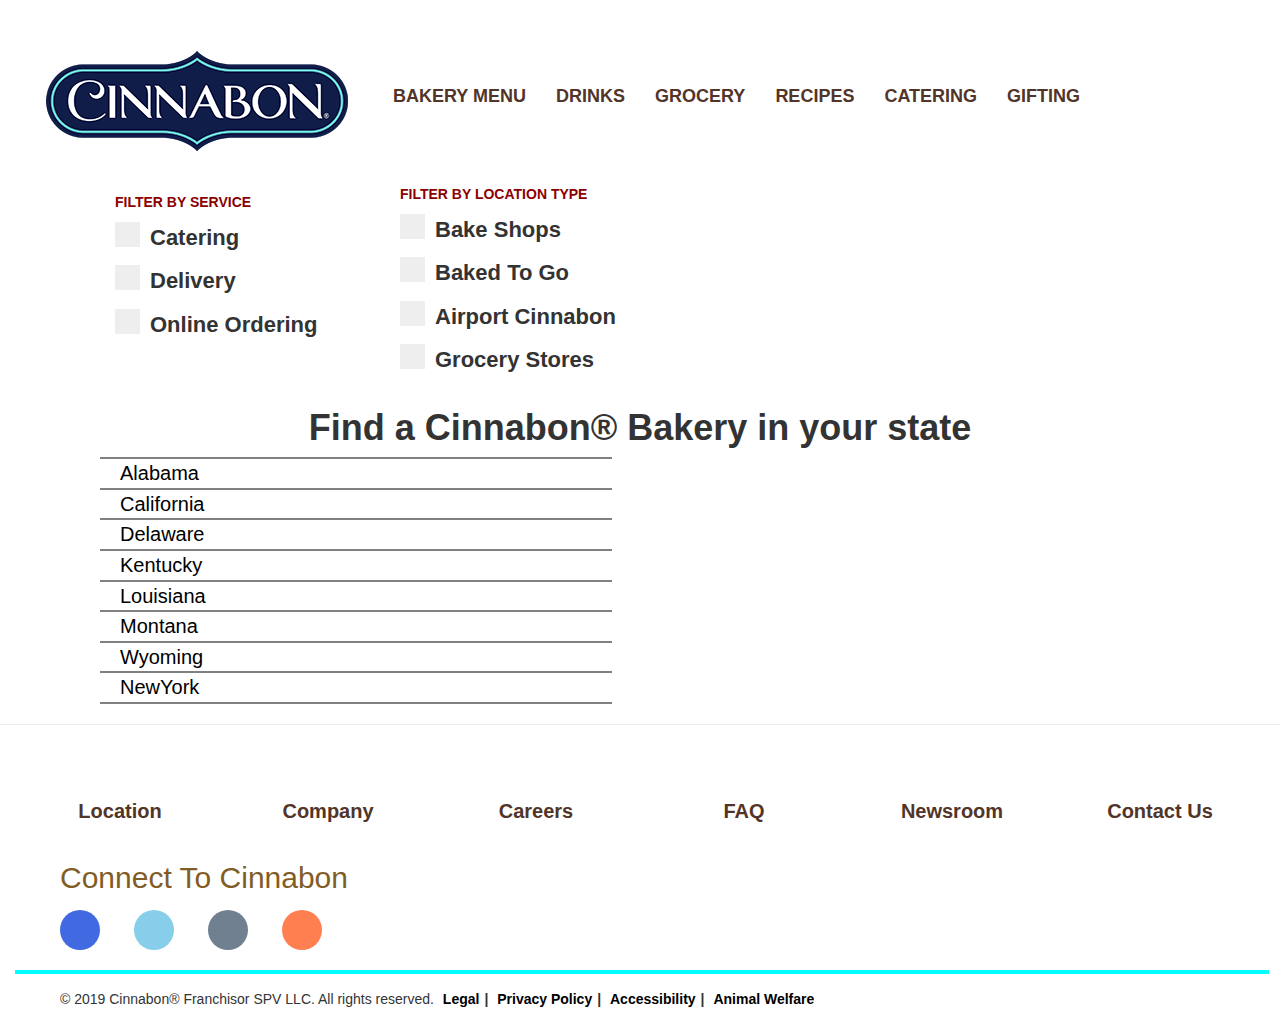
<file: secondnavbar/location.html>
<!DOCTYPE html>
<html lang="en">
<head>
  <title>Cinnabon</title>
  <meta charset="utf-8">
  <meta name="viewport" content="width=device-width, initial-scale=1">
  <link rel="stylesheet" href="https://maxcdn.bootstrapcdn.com/bootstrap/3.4.0/css/bootstrap.min.css">
  <script src="https://ajax.googleapis.com/ajax/libs/jquery/3.3.1/jquery.min.js"></script>
  <script src="https://maxcdn.bootstrapcdn.com/bootstrap/3.4.0/js/bootstrap.min.js"></script>
  <link rel="stylesheet" href="../css/style.css">
  <link rel="stylesheet" href="https://use.fontawesome.com/releases/v5.7.2/css/all.css" integrity="sha384-fnmOCqbTlWIlj8LyTjo7mOUStjsKC4pOpQbqyi7RrhN7udi9RwhKkMHpvLbHG9Sr" crossorigin="anonymous">
  <script src="https://ajax.googleapis.com/ajax/libs/jquery/3.3.1/jquery.min.js"></script>



<meta name="viewport" content="width=device-width, initial-scale=1">


<script>
$(document).ready(function(){
  $("#myBtn").click(function(){
   var modal = document.getElementById('myModal');

var btn = document.getElementById("myBtn");

var span = document.getElementsByClassName("close")[0];

btn.onclick = function() {
  modal.style.display = "block";
}

span.onclick = function() {
  modal.style.display = "none";
}

window.onclick = function(event) {
  if (event.target == modal) {
    modal.style.display = "none";
  }
}
  });
});
    
    
    
    </script>
</head>
<body>
<nav class="navbar navbar">
  <div class="container-fluid">
    <div class="navbar-header">
      <a class="navbar-brand" href="#"> <div class="col-md-3"><a href="../index.html"><img src="../img/logo%20blue%20secondary%20lrg.png" alt=""></a></div></a>
    </div>
    <ul class="nav navbar-nav">
      <li class="main"><a href="../mainnavbar/bakerymenu.html"><strong>BAKERY MENU</strong></a></li>
      <li class="main"><a href="../mainnavbar/drinks.html"><strong>DRINKS</strong></a></li>
      <li class="main"><a href="../mainnavbar/grocery.html"><strong>GROCERY</strong></a></li>
      <li class="main"><a href="../mainnavbar/recepts.html"><strong>RECIPES</strong></a></li>
      <li class="main"><a href="../mainnavbar/catering.html"><strong>CATERING</strong></a></li>
      <li class="main"><a href="../mainnavbar/gifting.html"><strong>GIFTING</strong></a></li>
    </ul>
    </div>
</nav>



   <div class="check1 col-md-6">
   <p style="color: darkred"><strong>FILTER BY SERVICE</strong></p>
   <label class="container">Catering
  <input type="checkbox">
  <span class="checkmark"></span>
</label>
<label class="container">Delivery
  <input type="checkbox">
  <span class="checkmark"></span>
</label>
<label class="container">Online Ordering
  <input type="checkbox">
  <span class="checkmark"> </span>
</label>


    </div>
  
   <div class="check2">
   
     <p style="color: darkred"><strong>FILTER BY LOCATION TYPE</strong></p>

<label class="container">Bake Shops 
  <input type="checkbox">
  <span class="checkmark"></span>
</label>
<label class="container">Baked To Go 
  <input type="checkbox">
  <span class="checkmark"></span>
</label>
<label class="container">Airport Cinnabon
  <input type="checkbox">
  <span class="checkmark"></span>
</label>
<label class="container">Grocery Stores
  <input type="checkbox">
  <span class="checkmark"></span>
</label>

    </div>
   
    <h1 style="text-align: center"><strong>Find a Cinnabon® Bakery in your state
</strong></h1> 
<div class="col=md-4">
<div class="location-line"></div>
   <a href="alabama.html" class="location-link"> Alabama</a> <i  style="margin-top:6px; margin-left: 30%" class="fas fa-caret-right"></i>
<div class="location-line"></div>
  <a href="california.html" class="location-link"> California</a> <i  style="margin-top:6px; margin-left: 30%" class="fas fa-caret-right"></i>
<div class="location-line"></div> <a href="#" class="location-link"> Delaware</a> <i  style="margin-top:6px; margin-left: 30%" class="fas fa-caret-right"></i>
<div class="location-line"></div> <a href="#" class="location-link"> Kentucky</a> <i  style="margin-top:6px; margin-left: 30%" class="fas fa-caret-right"></i>
<div class="location-line"></div> <a href="#" class="location-link"> Louisiana</a> <i  style="margin-top:6px; margin-left: 30%" class="fas fa-caret-right"></i>
<div class="location-line"></div> <a href="#" class="location-link"> Montana</a> <i  style="margin-top:6px; margin-left: 30%" class="fas fa-caret-right"></i>
<div class="location-line"></div> <a href="#" class="location-link"> Wyoming</a> <i  style="margin-top:6px; margin-left:30%" class="fas fa-caret-right"></i>
<div class="location-line"></div> <a href="#" class="location-link"> NewYork</a> <i  style="margin-top:6px; margin-left: 30%" class="fas fa-caret-right"></i>
   <div class="location-line"></div>
    </div>
    
<hr >
   <nav class="navbar navbar">
  <div class="container-fluid">
    
     <ul class="nav navbar-nav" style="width: 100%">
      <li class="main1 col-md-2"><a href="../secondnavbar/location.html"><strong>Location <i class="fas fa-caret-right"></i></strong></a></li>
      <li class="main1 col-md-2"><a href="../secondnavbar/company.html"><strong>Company  <i class="fas fa-caret-right"></i></strong></a></li>
      <li class="main1 col-md-2"><a href="../secondnavbar/careers.html"><strong>Careers <i class="fas fa-caret-right"></i></strong></a></li>
      <li class="main1 col-md-2"><a href="../secondnavbar/faq.html"><strong>FAQ <i class="fas fa-caret-right"></i></strong></a></li>
      <li class="main1 col-md-2"><a href="../secondnavbar/newsroom.html"><strong>Newsroom  <i class="fas fa-caret-right"></i></strong></a></li>
      
        <li class="main1 col-md-2"><a href="secondnavbar/contact.html"><strong>Contact Us  <i class="fas fa-caret-right"></i></strong></a></li>
      
    </ul>
  </div>
</nav>
    
  
   
   

        
        
<p class="foot">Connect To Cinnabon</p>
   <a href="https://www.facebook.com/Cinnabon/"> <div class="first "><i style="margin-top:6px;" class="fab fa-facebook-f"></i></div></a>
   <a href="https://twitter.com/Cinnabon"> <div class="second" ><i style="margin-top:6px;" class="fab fa-twitter"></i></div></a>
   <a href="https://www.instagram.com/cinnabon/"><div class="third "><i  style="margin-top:6px;" class="fab fa-instagram"></i> </div></a>
   <a href="https://www.pinterest.com/cinnabon/"><div class="fourth"><i  style="margin-top:6px;" class="fab fa-pinterest-p"></i></div></a>

  
<div style="width: 98%;background-color: aqua;height: 4px;margin: 15px"></div>
<p class="end">© 2019 Cinnabon® Franchisor SPV LLC. All rights reserved.</p>
<strong><a class="link" href="https://www.focusbrands.com/legal">Legal</a>|
<a class="link" href="https://www.focusbrands.com/privacy">Privacy Policy</a>|
<a  class="link" href="https://www.focusbrands.com/accessibility/cinnabon">Accessibility</a>|
<a class="link" href="https://www.focusbrands.com/animal-welfare">Animal Welfare</a>
    </strong>
</body>
</html>
</file>
<file: css/style.css>
.main{
    margin-top: 70px;
    color:#523428;
    font-size: 18px;
}
.main a{
    color: #523428;
}
.main1{
    margin-top: 40px;
    color:#523428;
    font-size:20px;
    text-align: center;
    
}
.fas{
    color: #009fa5;
}
.main1 a{
    color: #523428;
}
.main:hover{
    text-decoration: underline;
    
}
.end{
    margin-left: 60px;
    display: inline-block;
}
.link{
    color:black;
    padding:5px;
}
#myBtn{
    border-radius: 20px;
    color: white;
    background-color:#071d49;
    padding:10px;
    font-family:cursive,sans-serif,fantasy,monospace;
    border-color: #071d49;
    width: 190px;
    margin-top: -20px;
}
#myBtn:hover    {
    color: deepskyblue;
}
.img_modal{
    height: 100px;
    width: 100px;
}
.btn{
    border-radius: 20px;
    color: white;
    background-color:#071d49;
    padding:10px;
    font-family:cursive,sans-serif,fantasy,monospace;
    border-color: #071d49;
    width: 190px;
    margin-top: -20px;

}
.btn:hover    {
    color: deepskyblue;
}
.btn2{
    border-radius: 20px;
    color: white;
    background-color:#071d49;
    padding:10px;
    font-family:cursive,sans-serif,fantasy,monospace;
    border-color: #071d49;
    width: 150px;
    margin-top: 10px;
    font-size: 16px;
}
.btn2:hover    {
    color: deepskyblue;
}
.btn1{
    border-radius: 20px;
    color: white;
    background-color:#523428;
    padding:10px;
    font-family:cursive,sans-serif,fantasy,monospace;
    border-color: #523428;
    font-size: 16px;
        width: 150px;
    
}
.btn1:hover    {
    color: #64ccc9;
}
.container1 {
  position: relative;
  text-align: center;
  color: white;
}
.container2 {
  position: relative;
  text-align: center;
  color: white;
}
.container3 {
  position: relative;
  text-align: center;
  color: white;
}
.container4 {
  position: relative;
  text-align: center;
  color: white;
}
.image{
    width: 100%;
        height: 800px

}

.text1 {
  position: absolute;
  top: 70%;
  left: 35%;
  transform: translate(-50%, -50%);
    color: white;
    text-shadow: 1px 1px  #071d49;
    font-size:50px;
}
.text3 {
  position: absolute;
  top: 70%;
  left: 35%;
  transform: translate(-50%, -50%);
    color: white;
    text-shadow: 1px 1px  #071d49;
    font-size:50px;
}
.text2 {
  position: absolute;
  top: 70%;
  left: 35%;
  transform: translate(-50%, -50%);
    color: #071d49;
    text-shadow: 1px 1px  white ;
    font-size:50px;
}
.text8{
     position: absolute;
  top: 40%;
  left: 65%;
  transform: translate(-50%, -50%);
    color: #071d49;
    text-shadow: 1px 1px  white ;
    font-size:60px;
    
}
.text7{
     position: absolute;
  top: 70%;
  left: 65%;
  transform: translate(-50%, -50%);
    color: #fff;
    text-shadow: 1px 1px  white ;
    font-size:25px;
}
.text{
  position: absolute;
  top: 70%;
  left: 35%;
  transform: translate(-50%, -50%);
    color:  #071d49;
    text-shadow: 1px 1px white;
    font-size:50px;
}
.first{
    background-color:royalblue;
    width: 40px;
    height:40px;
    border-radius: 90%;
    text-align: center;
    color: white;
    display: inline-block;
    font-size: 20px;
    margin-left:60px;
}
.first1{
    background-color:royalblue;
    width: 40px;
    height:40px;
    border-radius: 90%;
    text-align: center;
    color: white;
    display: inline-block;
    font-size: 20px;
    margin-left:20px;
}
.second1{
    background-color:skyblue;
    width: 40px;
    height:40px;
    border-radius: 90%;
    text-align: center;
    color: white;
    display: inline-block;
    font-size: 20px;
    margin-left:30px;
}
.second{
    background-color:skyblue;
    width: 40px;
    height:40px;
    border-radius: 90%;
    text-align: center;
    color: white;
    display: inline-block;
 font-size: 20px;
    margin-left:30px;
}
.third{
    background-color:slategrey;
    width: 40px;
    height:40px;
    border-radius: 90%;
    text-align: center;
    color: white;
     display: inline-block;
 font-size: 20px;
    margin-left:30px;
}
.fourth{
    background-color:coral;
    width: 40px;
    height:40px;
    border-radius: 90%;
    text-align: center;
    color: white;
         display: inline-block;
 font-size: 20px;
    margin-left:30px;
}
.foot{
    font-size: 30px;
    color: #815d26;
    font-family:cursive,sans-serif,fantasy,monospace;
    margin-left: 60px;
    margin-top: 20px;
}
.cinntext{
    font-size: 4.37275rem;
    color: #071d49;
    font-family: "gotham-bold-web", sans-serif;
    letter-spacing: -.03em;
    line-height: 1;
    font-weight: 300px;
    margin-left: 30px;
}


.col-sm-3, .col-md-3, .col-lg-3{
    position: relative;
    min-height: 1px;
    padding-left: 15px;
    padding-right: 15px;
}
* {
    box-sizing: border-box;
}

.bgTeal {
    background-color: #64ccc9;
}
.card {
    margin: 15px 0 15px 50px;
}
.card.featured .content .card-sub-category {
    color: #523428;
}
.card a .content .card-sub-category {
    transition: color .5s;
    padding-bottom: 1.5rem;
    color: #071d49;
    font-family: "gotham-bold-web", sans-serif;
    font-weight: 500;
    left: auto;
    position: absolute;
    text-transform: uppercase;
    top: auto;
    font-size: 1.0vw;
    padding-right: 15px;
}
.card a .content .card-title {
    transition: color .5s;
    color: #523428;
    font-family: "gotham-bold-web", sans-serif;
    letter-spacing: -0.03em;
    font-size: 2.25rem;
    line-height: 1.1;
    margin-top: 4.25rem;
    display: block;
}
.card.featured:hover .content .card-title {
    color: #523428;
    text-decoration: underline solid #523428;
}
.card.featured .content .card-title {
    color: #071d49;
    padding-top: 3.4rem;
    margin: 0;
}
.treat1{
    background-color: #efeff0;
    padding:5px;
    height: 255px;
    margin-right: 20px;
    margin-top: 20px;
    

}
.treat2{
    background-color: #efeff0;
    padding:5px;
    height: 255px;
    margin-right: 10px;
    margin-top: 20px;

}
.treats1{
    color: #071d49;
    font-weight: 500;
    position: absolute;
    top: auto;
    font-size:20px;
    margin-left: 340px;
    margin-top: -250px;
}
.treats2{
    transition: color .5s;
    color: #523428;
    font-size: 34px;
     margin-left: 340px;
    margin-top: -100px;
}
.catering{
    color: #071d49;
    letter-spacing: -.03em;
    line-height: 1;
    text-align: center;
    margin-top: 20px;
}
.catering_text{
    text-align: center;
    margin-top: 20px;
    margin-left: 400px;
    margin-right: 400px;
    color: #071d49;

}


.modal {
  display: none; 
  position: fixed;
  padding-top: 150px; 
  width: 100%; 
  height: 100%; 
  margin-left: 100px;
}

.modal-content {
  background-color: #fefefe;
  margin: auto;
  padding: 20px;
  border: 1px solid aqua;
  width: 80%;
}

.close {
  color: aqua;
  float: right;
  font-size: 28px;
  font-weight: bold;
}

.close:hover{
  color:red;
}
.ship{
    background-color: #64ccc9;
    color: #071d49;
    text-align: center;
    font-size: 12px;
    padding:12px;
}
#loader {
  position: absolute;
  left: 50%;
  top: 50%;
  width: 150px;
  height: 150px;
  margin: -75px 0 0 -75px;
  border: 16px solid #f3f3f3;
  border-radius: 50%;
  border-top: 16px solid #3498db;
  width: 120px;
  height: 120px;
  animation: spin 2s linear infinite;
}



@keyframes spin {
  0% { transform: rotate(0deg); }
  100% { transform: rotate(360deg); }
}
.animate-bottom {
  position: relative;
  animation-name: animatebottom;
  animation-duration: 1s
}


#myDiv {
  display: none;
}
.iconimg{
    height:100px;
    width:140px;
    display: inline-block;

}
.line1{
    height: 2px;
    width: 600px;
    background-color: dimgrey;
    display: inline-block;
}
.line2{
    height: 2px;
    width: 600px;
    background-color: dimgrey;
    display: inline-block;
}
.container {
  display: block;
  position: relative;
  padding-left: 35px;
  margin-bottom: 12px;
  cursor: pointer;
  font-size: 22px;
  -webkit-user-select: none;
  -moz-user-select: none;
  -ms-user-select: none;
  user-select: none;
}

/* Hide the browser's default checkbox */
.container input {
  position: absolute;
  opacity: 0;
  cursor: pointer;
  height: 0;
  width: 0;
}

/* Create a custom checkbox */
.checkmark {
  position: absolute;
  top: 0;
  left: 0;
  height: 25px;
  width: 25px;
  background-color: #eee;
}

/* On mouse-over, add a grey background color */
.container:hover input ~ .checkmark {
  background-color: #ccc;
}

/* When the checkbox is checked, add a blue background */
.container input:checked ~ .checkmark {
  background-color: #2196F3;
}

/* Create the checkmark/indicator (hidden when not checked) */
.checkmark:after {
  content: "";
  position: absolute;
  display: none;
}

/* Show the checkmark when checked */
.container input:checked ~ .checkmark:after {
  display: block;
}

/* Style the checkmark/indicator */
.container .checkmark:after {
  left: 9px;
  top: 5px;
  width: 5px;
  height: 10px;
  border: solid white;
  border-width: 0 3px 3px 0;
  -webkit-transform: rotate(45deg);
  -ms-transform: rotate(45deg);
  transform: rotate(45deg);
}


.check1{
    display: inline-block;
    margin-top: 20px;
        margin-left: 100px;

}
.check2{
    display: inline-block;
    margin-left: 400px;
    margin-top: -210px;
    width: 240px;
}
.location-line{
    background-color: grey;
    height: 2px;
    width:40%;
    margin-left: 100px;
}
.location-link{
    color: black;
    margin-left: 100px;
    text-decoration: none;
    font-size: 20px;
    padding:20px;

}
</file>
